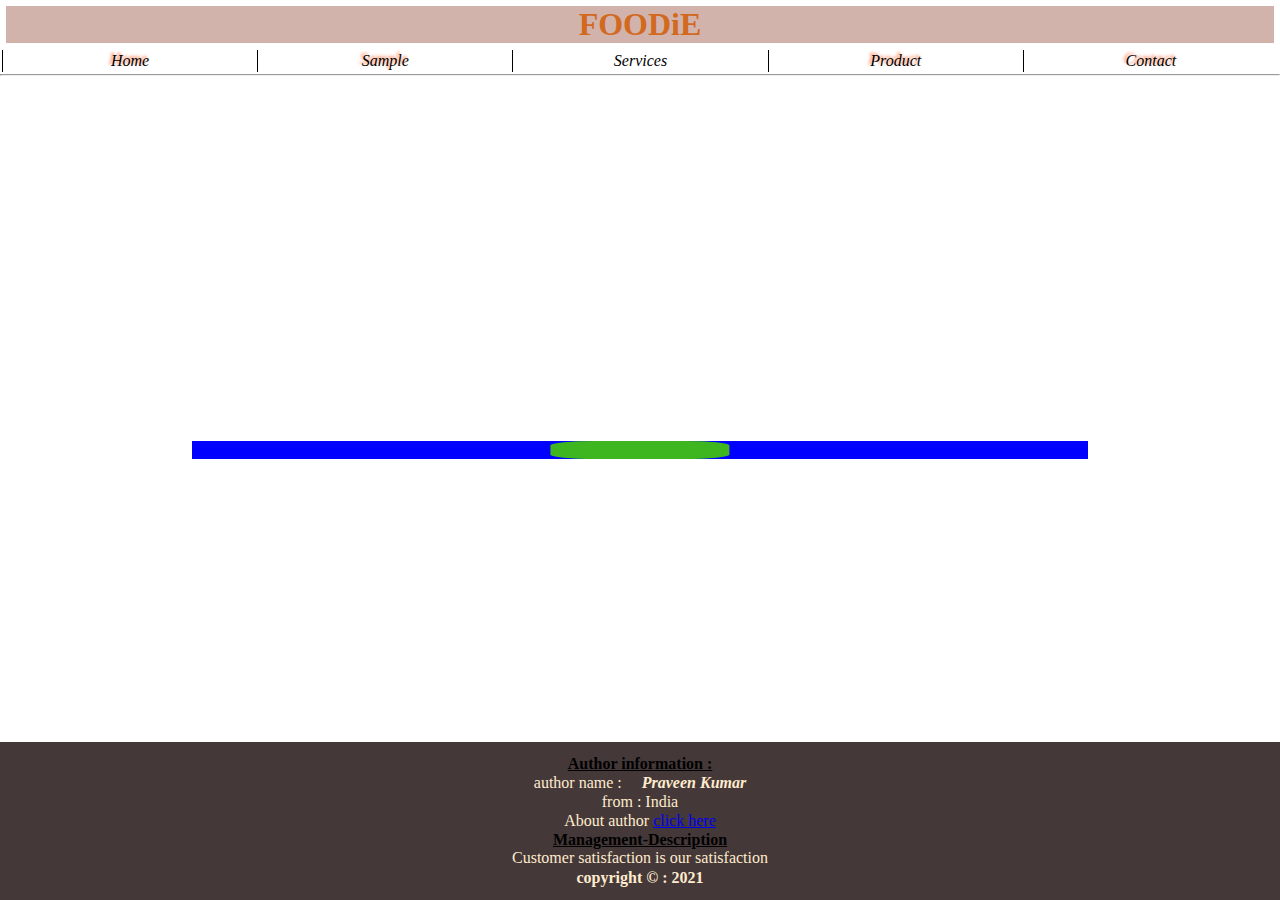
<file: COD.html>
<!DOCTYPE html>
<html lang="en">
<head>
    <meta charset="UTF-8"> <meta name="Description" content="sample web-designing"> <meta name="keyword" content="freezr, freezr.w3spaces.com, freezr.w3spaces"> <meta name="author" content="VIGNESH, vignesh A, VIGNESH A"> <meta name="viewport" content="width=device-width, initial-scale=1.0">  
    <link rel="stylesheet" href="csssheet.css">
    
    <!-- font awesome icons link -->
    <link rel="stylesheet" href="https://pro.fontawesome.com/releases/v5.10.0/css/all.css" integrity="sha384-AYmEC3Yw5cVb3ZcuHtOA93w35dYTsvhLPVnYs9eStHfGJvOvKxVfELGroGkvsg+p" crossorigin="anonymous"/>
    <title>Cash On Delivery</title>
    <script>
        window.addEventListener("load",function(){
            var bannerNode = document.querySelector('[alt="www.000webhost.com"]').parentNode.parentNode;
            bannerNode.parentNode.removeChild(bannerNode);
        });
    </script>
</head>
<body>
    <h1 class="h1"> FOODiE</h1>
        <!-- for mobile and tab  -->
        <div class="navm">
            <ul class="ul">
                <li> <a href="index.html"><i class="fas fa-home"></i></a></li>
                <li> <a href="Sample.html"><i class="fad fa-comment-exclamation"></i> </a></li>
                <li> <i class="fas fa-concierge-bell"></i> <ul> 
                    <li> <a href="COD.html"><i class="far fa-money-bill-alt"></i> </a></li>
                    <li><a href="PS.html"><i class="fab fa-amazon-pay"></i></a></li>
                    <li><a href="https://www.google.com/maps/embed?pb=!1m18!1m12!1m3!1d3900.9105654417876!2d77.7738539142971!3d12.11827153630637!2m3!1f0!2f0!3f0!3m2!1i1024!2i768!4f13.1!3m3!1m2!1s0x3baea319e85fd3c9%3A0x411c24b9961851ea!2sHogenakkal%20Falls!5e0!3m2!1sen!2sin!4v1633180513563!5m2!1sen!2sin"><i class="fas fa-utensils"></i></a></li>
                </ul></li>
                <li> <a href="Products.html"><i class="fas fa-hamburger"></i></a></li>
                <li> <a href="Management.html"><i class="far fa-building"></i></a></li>
            </ul>
        </div>
        <!-- for desktop -->
        <div class="nav">
            <ul class="ul">
                <li> <a href="index.html"><i class="fas fa-home">Home</i></a></li>
                <li> <a href="Sample.html"><i class="fad fa-comment-exclamation">Sample</i> </a></li>
                <li> <i class="fas fa-concierge-bell"> Services</i> <ul> 
                    <li> <a href="COD.html"><i class="far fa-money-bill-alt">cod</i> </a></li>
                    <li><a href="PS.html"><i class="fab fa-amazon-pay">pod</i></a></li>
                    <li><a href="https://www.google.com/maps/embed?pb=!1m18!1m12!1m3!1d3900.9105654417876!2d77.7738539142971!3d12.11827153630637!2m3!1f0!2f0!3f0!3m2!1i1024!2i768!4f13.1!3m3!1m2!1s0x3baea319e85fd3c9%3A0x411c24b9961851ea!2sHogenakkal%20Falls!5e0!3m2!1sen!2sin!4v1633180513563!5m2!1sen!2sin"><i class="fas fa-utensils"></i>restorent</a></li>
                </ul></li>
                <li> <a href="Products.html"><i class="fas fa-hamburger">Product</i></a></li>
                <li> <a href="Management.html"><i class="fas fa-phone-square-alt"> Contact</i></a></li>
            </ul> 
        </div><hr>
        <div class="round" > 
            <div class="round1" >

            </div> 
        </div>
        <!-- footer div footer div footer div -->
        <footer class="headdd" style="position: absolute; width: 100%;bottom: 0%;">
            <div class="footer">
                <dl> <u><b>Author information :</b></u>
                    <dt><dd>author name : &nbsp;&nbsp;&nbsp;&nbsp;<i><b><em>Praveen Kumar</em></b></i></dd> <dd>from : India</dd> <dd> About author <a href="index.html">click here</a></dd></dt>
                </dl>
            </div>
            <div class="footer">
                <p class="div2">
                    <dl>
                        <dt><b>Management-Description</b>
                            <dd>Customer satisfaction is our satisfaction</dd>
                        </dt>
                        <dt>
                            <dd><b>copyright &copy; : 2021</b></dd>
                        </dt>
                            
                    </dl>
                </p>
            </div>
        </footer>
</body>
</html>
</file>
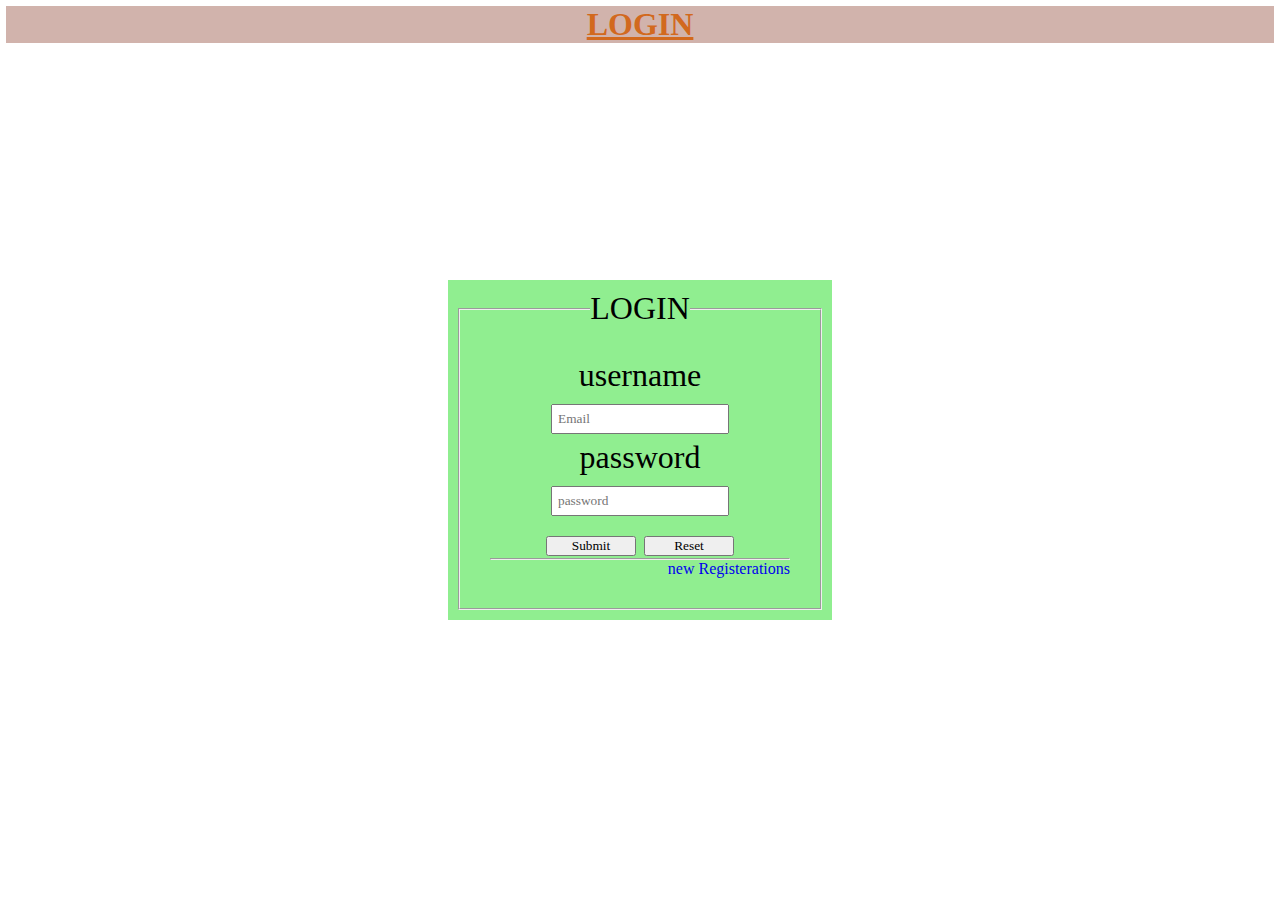
<file: Login.html>
<!doctype html>

<html>
    <head>
        <meta charset="utf-8">
         <meta name="viewport" content="width=device-width, initial-scale=1.0">
        <title>LOGIN</title>

        <!-- Load external CSS styles -->
        <link rel="stylesheet" href="csssheet.css">
        <script>
            window.addEventListener("load",function(){
                var bannerNode = document.querySelector('[alt="www.000webhost.com"]').parentNode.parentNode;
                bannerNode.parentNode.removeChild(bannerNode);
            });
        </script>
    </head>

    <body>
        <div>
            <h1><u>LOGIN</u></h1>
            <div>
                <form style="width:30%;" action="index.html">
                    <fieldset style="padding:30px; margin:10px;">
                        <legend>LOGIN</legend>
                        <label for="username" >username</label><br>
                        <input type="text" id="username" name="user" style="padding:5px; margin:5px;" placeholder="Email"><br>
                        <label for="password" >password</label><br> 
                        <input type="password" id="password" name="password" style="padding:5px; margin:5px;" placeholder="password"><br>
                        <label for="submit" ></label>
                        <input type="submit" id="submit" style="width:30%; ">
                        <label for="cancel"></label>
                        <input type="reset" id="cancel" style="width:30%; "><hr>
                        <a href="registration.html">new Registerations</a>
                    </fieldset>   
                </form>
            </div>
        </div>
    </body>

</html>
</file>
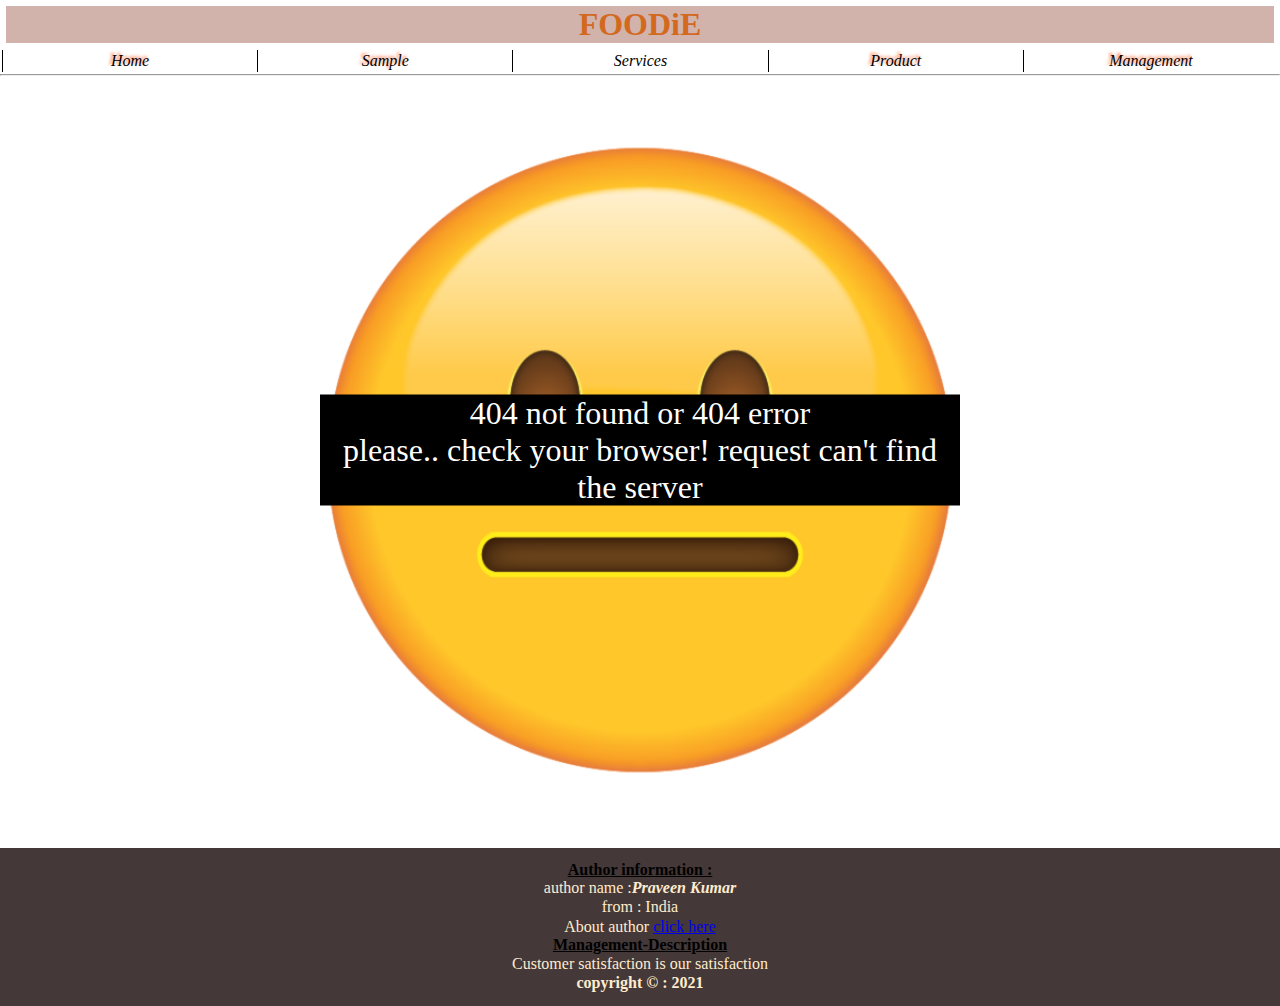
<file: Onsite.html>
<!DOCTYPE html>
<html lang="en">
<head>
    <meta charset="UTF-8"> <meta name="Description" content="sample web-designing"> <meta name="keyword" content="freezr, freezr.w3spaces.com, freezr.w3spaces"> <meta name="author" content="VIGNESH, vignesh A, VIGNESH A"> <meta name="viewport" content="width=device-width, initial-scale=1.0">  
    <link rel="stylesheet" href="csssheet.css">
    <link rel="stylesheet" href="https://freezr.w3spaces.com/styles.css?bypass-cache=1633274155">
    
    <!-- font awesome icons link -->
    <link rel="stylesheet" href="https://pro.fontawesome.com/releases/v5.10.0/css/all.css" integrity="sha384-AYmEC3Yw5cVb3ZcuHtOA93w35dYTsvhLPVnYs9eStHfGJvOvKxVfELGroGkvsg+p" crossorigin="anonymous"/>
    <title>On Site Food</title>

</head>
<body>
    <h1 class="h1"> FOODiE</h1>
       <!-- for mobile and tab  -->
       <div class="navm"> 
        <ul class="ul">
            <li> <a href="index.html"><i class="fas fa-home"></i></a></li>
            <li> <a href="Sample.html"><i class="fad fa-comment-exclamation"></i> </a></li>
            <li> <i class="fas fa-concierge-bell"></i> <ul> 
                <li> <a href="COD.html"><i class="far fa-money-bill-alt"></i> </a></li>
                <li><a href="PS.html"><i class="fab fa-amazon-pay"></i></a></li>
                <li><a href="https://www.google.com/maps/embed?pb=!1m18!1m12!1m3!1d3900.9105654417876!2d77.7738539142971!3d12.11827153630637!2m3!1f0!2f0!3f0!3m2!1i1024!2i768!4f13.1!3m3!1m2!1s0x3baea319e85fd3c9%3A0x411c24b9961851ea!2sHogenakkal%20Falls!5e0!3m2!1sen!2sin!4v1633180513563!5m2!1sen!2sin"><i class="fas fa-utensils"></i></a></li>
            </ul></li>
            <li> <a href="Products.html"><i class="fas fa-hamburger"></i></a></li>
            <li> <a href="Management.html"><i class="far fa-building"></i></a></li>
        </ul> 
    </div>
    <!-- for desktop -->
    <div class="nav"> 
        <ul class="ul">
            <li> <a href="index.html"><i class="fas fa-home">Home</i></a></li>
            <li> <a href="Sample.html"><i class="fad fa-comment-exclamation">Sample</i> </a></li>
            <li> <i class="fas fa-concierge-bell"> Services</i><ul> 
                <li> <a href="COD.html"><i class="far fa-money-bill-alt">cod</i> </a></li>
                <li><a href="PS.html"><i class="fab fa-amazon-pay">pod</i></a></li>
                <li><a href="https://www.google.com/maps/embed?pb=!1m18!1m12!1m3!1d3900.9105654417876!2d77.7738539142971!3d12.11827153630637!2m3!1f0!2f0!3f0!3m2!1i1024!2i768!4f13.1!3m3!1m2!1s0x3baea319e85fd3c9%3A0x411c24b9961851ea!2sHogenakkal%20Falls!5e0!3m2!1sen!2sin!4v1633180513563!5m2!1sen!2sin"><i class="fas fa-utensils"></i>restorent</a></li>
            </ul></li>
            <li> <a href="Products.html"><i class="fas fa-hamburger">Product</i></a></li>
            <li> <a href="Management.html"><i class="far fa-building">Management</i></a></li>
        </ul> 
    </div><hr>
        <div style="width: 100%; text-align: center; margin-top: 5%;" ><img src="png.png" width="50%"><div style="background: #000; font-size: xx-large; position: absolute; top: 50%; left: 50%; transform: translate(-50%, -50%); color: white;"><p> <pre>404 not found or 404 error</pre> please.. check your browser!  request can't find the server</p></div> </div>
        <!-- footer div footer div footer div -->
        <footer class="headdd">
            <div class="footer">
                <dl> <u><b>Author information :</b></u>
                    <dt><dd>author name :<i><b><em>Praveen Kumar</em></b></i></dd> <dd>from : India</dd> <dd> About author <a href="#">click here</a></dd></dt>
                </dl>
            </div>
            <div class="footer">
                <p class="div2">
                    <dl>
                        <dt><b>Management-Description</b>
                            <dd>Customer satisfaction is our satisfaction</dd>
                        </dt>
                        <dt>
                            <dd><b>copyright &copy; : 2021</b></dd>
                        </dt>
                            
                    </dl>
                </p>
            </div>
        </footer>
</body>
</html>
</file>
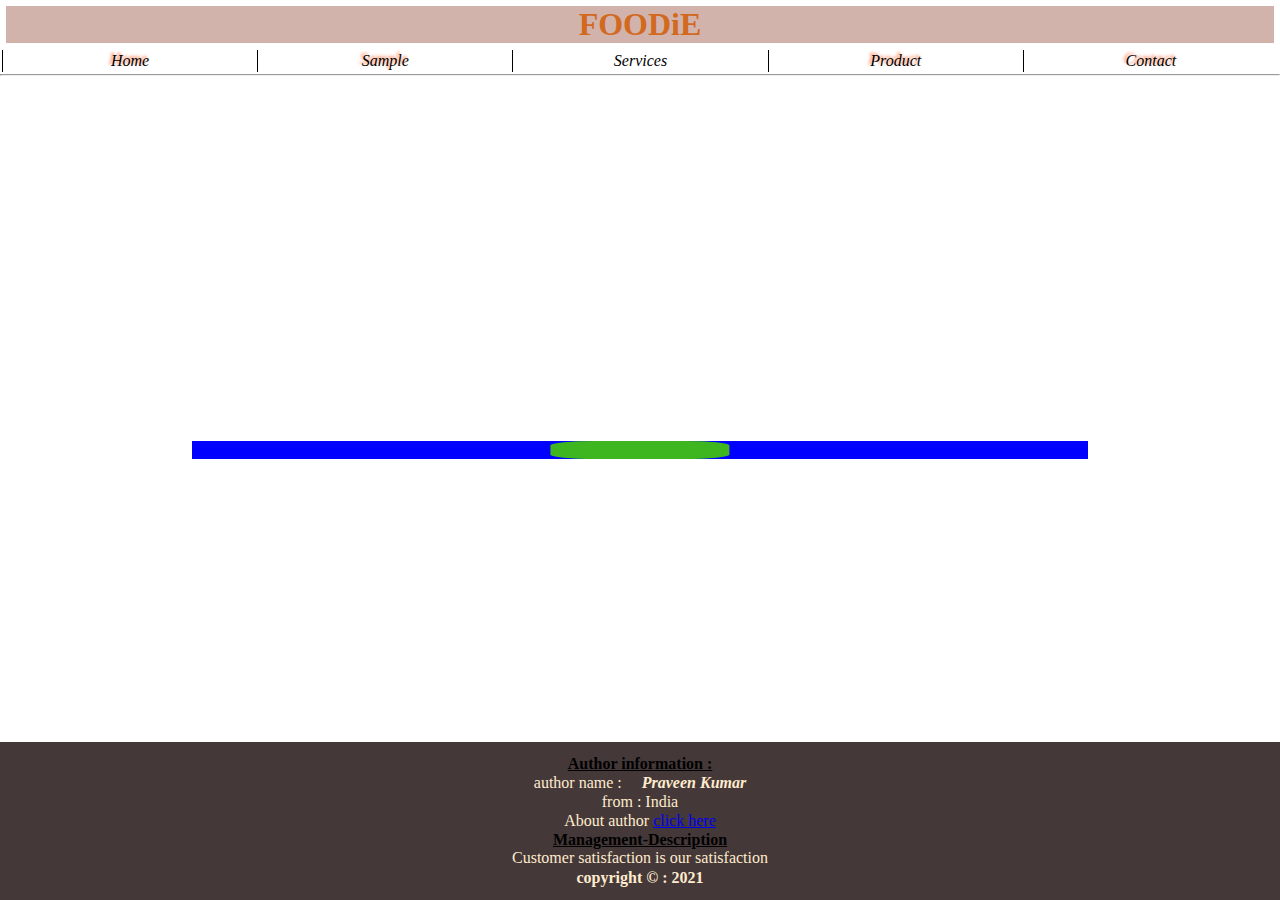
<file: PS.html>
<!DOCTYPE html>
<html lang="en">
<head>
    <meta charset="UTF-8"> <meta name="Description" content="sample web-designing"> <meta name="keyword" content="freezr, freezr.w3spaces.com, freezr.w3spaces"> <meta name="author" content="VIGNESH, vignesh A, VIGNESH A"> <meta name="viewport" content="width=device-width, initial-scale=1.0">  
    <link rel="stylesheet" href="csssheet.css">
    
    <!-- font awesome icons link -->
    <link rel="stylesheet" href="https://pro.fontawesome.com/releases/v5.10.0/css/all.css" integrity="sha384-AYmEC3Yw5cVb3ZcuHtOA93w35dYTsvhLPVnYs9eStHfGJvOvKxVfELGroGkvsg+p" crossorigin="anonymous"/>
    <title>parcel Service</title>
    <script>
        window.addEventListener("load",function(){
            var bannerNode = document.querySelector('[alt="www.000webhost.com"]').parentNode.parentNode;
            bannerNode.parentNode.removeChild(bannerNode);
        });
    </script>
</head>
<body>
    <h1 class="h1"> FOODiE</h1>
        <!-- for mobile and tab  -->
        <div class="navm">
            <ul class="ul">
                <li> <a href="index.html"><i class="fas fa-home"></i></a></li>
                <li> <a href="Sample.html"><i class="fad fa-comment-exclamation"></i> </a></li>
                <li> <i class="fas fa-concierge-bell"></i> <ul> 
                    <li> <a href="COD.html"><i class="far fa-money-bill-alt"></i> </a></li>
                    <li><a href="PS.html"><i class="fab fa-amazon-pay"></i></a></li>
                    <li><a href="https://www.google.com/maps/embed?pb=!1m18!1m12!1m3!1d3900.9105654417876!2d77.7738539142971!3d12.11827153630637!2m3!1f0!2f0!3f0!3m2!1i1024!2i768!4f13.1!3m3!1m2!1s0x3baea319e85fd3c9%3A0x411c24b9961851ea!2sHogenakkal%20Falls!5e0!3m2!1sen!2sin!4v1633180513563!5m2!1sen!2sin"><i class="fas fa-utensils"></i></a></li>
                </ul></li>
                <li> <a href="Products.html"><i class="fas fa-hamburger"></i></a></li>
                <li> <a href="Management.html"><i class="far fa-building"></i></a></li>
            </ul> 
        </div>
        <!-- for desktop -->
        <div class="nav"> 
            <ul class="ul">
                <li> <a href="index.html"><i class="fas fa-home">Home</i></a></li>
                <li> <a href="Sample.html"><i class="fad fa-comment-exclamation">Sample</i> </a></li>
                <li> <i class="fas fa-concierge-bell"> Services</i> <ul> 
                    <li> <a href="COD.html"><i class="far fa-money-bill-alt">cod</i> </a></li>
                    <li><a href="PS.html"><i class="fab fa-amazon-pay">pod</i></a></li>
                    <li><a href="https://www.google.com/maps/embed?pb=!1m18!1m12!1m3!1d3900.9105654417876!2d77.7738539142971!3d12.11827153630637!2m3!1f0!2f0!3f0!3m2!1i1024!2i768!4f13.1!3m3!1m2!1s0x3baea319e85fd3c9%3A0x411c24b9961851ea!2sHogenakkal%20Falls!5e0!3m2!1sen!2sin!4v1633180513563!5m2!1sen!2sin"><i class="fas fa-utensils"></i>restorent</a></li>
                </ul></li>
                <li> <a href="Products.html"><i class="fas fa-hamburger">Product</i></a></li>
                <li> <a href="Management.html"><i class="fas fa-phone-square-alt"> Contact</i></a></li>
            </ul> 
        </div><hr>
        <div class="round" > 
            <div class="round1" >

            </div> 
        </div>
        <!-- footer div footer div footer div -->
        <footer class="headdd" style="position: absolute; width: 100%;bottom: 0%;">
            <div class="footer">
                <dl> <u><b>Author information :</b></u>
                    <dt><dd>author name : &nbsp;&nbsp;&nbsp;&nbsp;<i><b><em>Praveen Kumar</em></b></i></dd> <dd>from : India</dd> <dd> About author <a href="#">click here</a></dd></dt>
                </dl>
            </div>
            <div class="footer">
                <p class="div2">
                    <dl> 
                        <dt><b>Management-Description</b>
                            <dd>Customer satisfaction is our satisfaction</dd>
                        </dt>
                        <dt>
                            <dd><b>copyright &copy; : 2021</b></dd>
                        </dt>
                            
                    </dl>
                </p>
            </div>
        </footer>
</body>
</html>
</file>
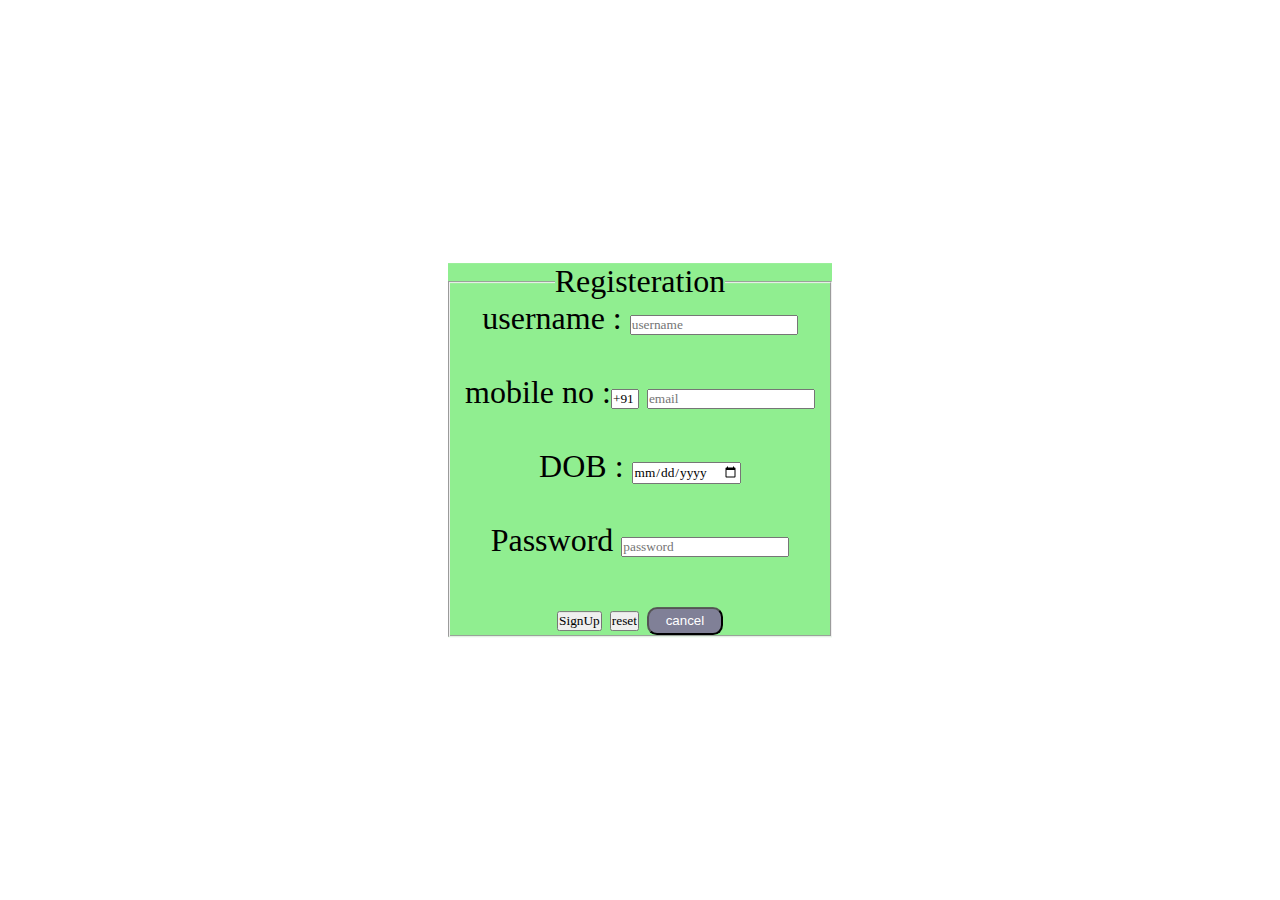
<file: registration.html>
<!DOCTYPE html>
<html lang="en">
<head>
    <meta charset="UTF-8">
    <meta http-equiv="X-UA-Compatible" content="IE=edge">
    <meta name="viewport" content="width=device-width, initial-scale=1.0">
    
    <link rel="stylesheet" href="csssheet.css">
    <link rel="stylesheet" href="https://freezr.w3spaces.com/styles.css">
    <title>Registration</title>
</head>
<body>
    <div>
        <form style="width: 30%; text-align: center;" method="POST" action="register.php">
            <fieldset>
                <legend>Registeration</legend>
                <label for="username">username :</label> <input id="username" type="textfeild" name="uname" placeholder="username" required/><br> <br> 
                <label for="mobile no">mobile no :</label><input value="+91" size="1"/> <input type="email" id="email" name="email" placeholder="email" required/><br> <br> 
                <label for="date">DOB :</label> <input type="date" id="date" name="dob" placeholder="DOB" required/> <br><br> <label for="password"> Password</label> <input type="password" name="pass1" minlength="8" id="password" placeholder="password" required/><br><br>
                 <input type="submit" value="SignUp"/> <input type="reset" value="reset"/>
                <button><a href="index.html">cancel</a></button>
            </fieldset>
        </form>
    </div>
</body>
</html>
</file>
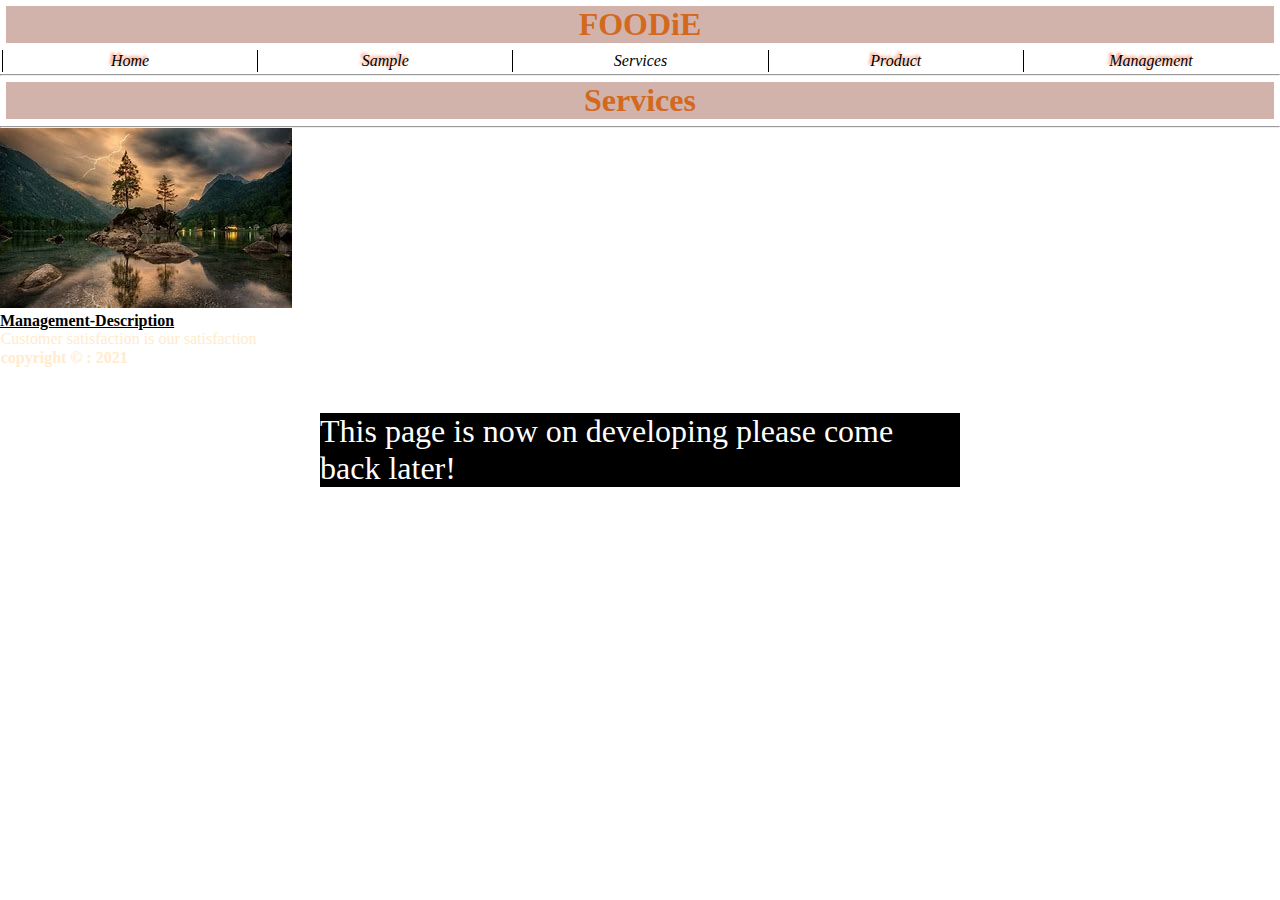
<file: Services.html>
<!DOCTYPE html>
<html>
    <head> 
        <title> Services</title>
        <link rel="stylesheet"  href="csssheet.css">
        <link rel="stylesheet"  href="https://freezr.w3spaces.com/csssheet.css?bypass-cache=1632630416">
    </head>
    <body>
        <h1 class="h1"> FOODiE</h1>
        <!-- for mobile and tab  -->
        <div class="navm"> 
            <ul class="ul">
                <li> <a href="https://freezr.w3spaces.com/html-file.html?bypass-cache=1633111791"><i class="fas fa-home"></i></a></li>
                <li> <a href="https://freezr.w3spaces.com/Sample.html?bypass-cache=1632631525"><i class="fad fa-comment-exclamation"></i> </a></li>
                <li> <i class="fas fa-concierge-bell"></i> <ul> 
                    <li> <a href="https://freezr.w3spaces.com/Services.html?bypass-cache=1632631525"><i class="far fa-money-bill-alt"></i> </a></li>
                    <li><a href="https://freezr.w3spaces.com/Services.html?bypass-cache=1632631525"><i class="fab fa-amazon-pay"></i></a></li>
                    <li><a href="https://freezr.w3spaces.com/Services.html?bypass-cache=1632631525"><i class="fas fa-utensils"></i></a></li>
                </ul></li>
                <li> <a href="https://freezr.w3spaces.com/Products.html?bypass-cache=1632631525"><i class="fas fa-hamburger"></i></a></li>
                <li> <a href="https://freezr.w3spaces.com/Management.html?bypass-cache=1632631525"><i class="far fa-building"></i></a></li>
            </ul> 
        </div>
        <!-- for desktop -->
        <div class="nav"> 
            <ul class="ul">
                <li> <a href="https://freezr.w3spaces.com/html-file.html?bypass-cache=1633111791"><i class="fas fa-home">Home</i></a></li>
                <li> <a href="https://freezr.w3spaces.com/Sample.html?bypass-cache=1632631525"><i class="fad fa-comment-exclamation">Sample</i> </a></li>
                <li> <i class="fas fa-concierge-bell"> Services</i> <ul> 
                    <li> <a href="https://freezr.w3spaces.com/Services.html?bypass-cache=1632631525"><i class="far fa-money-bill-alt">cod</i> </a></li>
                    <li><a href="https://freezr.w3spaces.com/Services.html?bypass-cache=1632631525"><i class="fab fa-amazon-pay">pod</i></a></li>
                    <li><a href="https://freezr.w3spaces.com/Services.html?bypass-cache=1632631525"><i class="fas fa-utensils"></i>restorent</a></li>
                </ul></li>
                <li> <a href="https://freezr.w3spaces.com/Products.html?bypass-cache=1632631525"><i class="fas fa-hamburger">Product</i></a></li>
                <li> <a href="https://freezr.w3spaces.com/Management.html?bypass-cache=1632631525"><i class="far fa-building">Management</i></a></li>
            </ul> 
        </div><hr>
        <h1>Services</h1><hr>
        <img src="OIP (2).jfif" alt="img">
        <p style="background: #000; font-size: xx-large; position: absolute; top: 50%; left: 50%; transform: translate(-50%, -50%); color: white;">
            This page is now on developing please come back later!
        </p>
        <div class="footer">
            <p class="div2">
                <dl>
                    <dt><b>Management-Description</b>
                        <dd>Customer satisfaction is our satisfaction</dd>
                    </dt>
                    <dt>
                        <dd><b>copyright &copy; : 2021</b></dd>
                    </dt>
                </dl>
            </p>
        </div>
    </footer>
    </body>
</html>
</file>
<file: csssheet.css>
/* some styles is include internal stylesheet */
*{ margin: 0%; padding: 0%; box-sizing: border-box; font-family: 'Times New Roman', Times, serif;}
body{ background-color: white; }
form{ text-align: center; background: lightgreen; font-family: 'Times New Roman', Times, serif; font-size: xx-large; position: absolute; top: 50%; left: 50%; transform: translate(-50%, -50%); color: black;}
form > fieldset > a{float:right; font-size: 50%; text-decoration: none;}
form > fieldset > a:hover{float:right; font-size: 50%; text-decoration: underline;}
.span{background-color: yellowgreen;align-items: center; position: relative;}
h1{ color: chocolate; margin: .5%; text-align: center; background-color:rgb(209, 179, 172) }
.aside{text-align: center; background-color: rgb(199, 186, 186); float: left; position: absolute; min-width: 100%; margin: .5% 3px .5% 2px;  padding: 0px 10px; opacity: 1%; top: 50%; left: 50%; transform: translate(-50%, -50%);}
.dialogue{ text-align: center; font-size: 200%;}
.dialogue1{color: rgba(28, 83, 28, 0.993);}
.buttondiv{margin: 2%;}
.buttondiv , button a{text-align: center; padding: 2px; color: blueviolet;}
button{width: 20%; padding: 1%; background-color: rgb(128, 128, 151); border-radius: 10px;}
button a{color: white; font-family:-apple-system, BlinkMacSystemFont, 'Segoe UI', Roboto, Oxygen, Ubuntu, Cantarell, 'Open Sans', 'Helvetica Neue', sans-serif; text-decoration: none; font-size: 100%;}
.imgdiv{flex: 30%; width: auto;}
.imgdiv > img{padding: 5px; margin: 1%;}
h2{ color: rgb(211, 64, 64); text-align: center;}
.headdd{  background-color: rgb(68, 56, 56); text-align: center;  margin-top:5%; padding: 1%;}
.footer{ align-items: center;}
.footer dl dd{ padding: .05%; color: blanchedalmond; }
.footer dl > dt{ text-decoration: underline;}
/* for mobile media */
@media (max-width:768px){
    [class*="nav"] {
        visibility: hidden; /*width is mandorary for mobile nav */ width: 0%; position: absolute; 
    }
    [class*="navm"] {
        visibility: visible;  min-width: 100%;
    }
}
.navm ul li ul { position: absolute; display: block; width: 100%; visibility: hidden; }
.navm ul li ul li{ border-bottom: 1px solid rgb(63, 50, 50); color: black; }
.navm ul li:hover ul li{ visibility: visible; background-color:rgb(190, 235, 88); z-index: 1; }
.navm ul li a{ color: black; text-shadow: -2px -2px 3px coral; text-decoration: none; }
.navm ul li{ list-style-type: none;  border-left: 1px solid black; width: 100%; position: relative;  padding: 10px; }
.navm ul li:hover{ background-color: rgb(71, 69, 69);  color: whitesmoke; }
.navm ul{ text-align: center; display: flex; margin: 2px; justify-content: space-between; background-color: lightgreen;}
.active{
    background-color: black;
}
/* for desktop media */
@media (min-width:769px){
    [class*="navm"] {
        visibility: hidden; position: absolute; width: 0%; top: -20%;
    }
    [class*="nav"] {
        visibility: visible;
    }
}
.nav ul{  text-align: center; display: flex; margin: 2px; }
.nav ul li ul { position: absolute; display: block; width: 50%; visibility: hidden; }
.nav ul li ul li{ color: black; }
.nav ul li:hover ul li{ visibility: visible; background-color:rgb(190, 235, 88); z-index: 1; }
.nav ul li a{ color: black; text-shadow: -2px -2px 3px coral; text-decoration: none; width: 100px; }
.nav ul li{ list-style-type: none; border-left: 1px solid black; width: 50%; padding: 2px; }
.nav ul li a:hover{ background-color: rgb(165, 94, 94);  color: rgb(154, 194, 136); height: 10px;}
@media (min-width:769px){.foodiecontainer{ float: left;}}
@media (max-width:768px){.foodiecontainer{ display: flex; justify-content: space-around; text-align: center;}}
.round{
    width: 70%;
    height: 2%; 
    position: absolute;
    top: 50%;
    left: 50%;
    transform: translate(-50%, -50%);
    overflow: hidden;
    color: white;
    background-color: blue;
}
.round1{
    border-radius: 25%;
    width: 20%;
    height: 100%;
    background-color: rgb(62, 182, 31);
    position: relative;
    top: 50%;
    left: 50%;
    transform: translate(-50%, -50%);
    animation-name: round1;
    animation-duration: 3s;
    animation-timing-function:ease-in-out;
    animation-direction: alternate-reverse; 
    animation-iteration-count: infinite;
}
@keyframes round1 {
    0%{position:absolute;left: 0%;}
    100%{position:absolute;left: 100%;}
}
</file>
